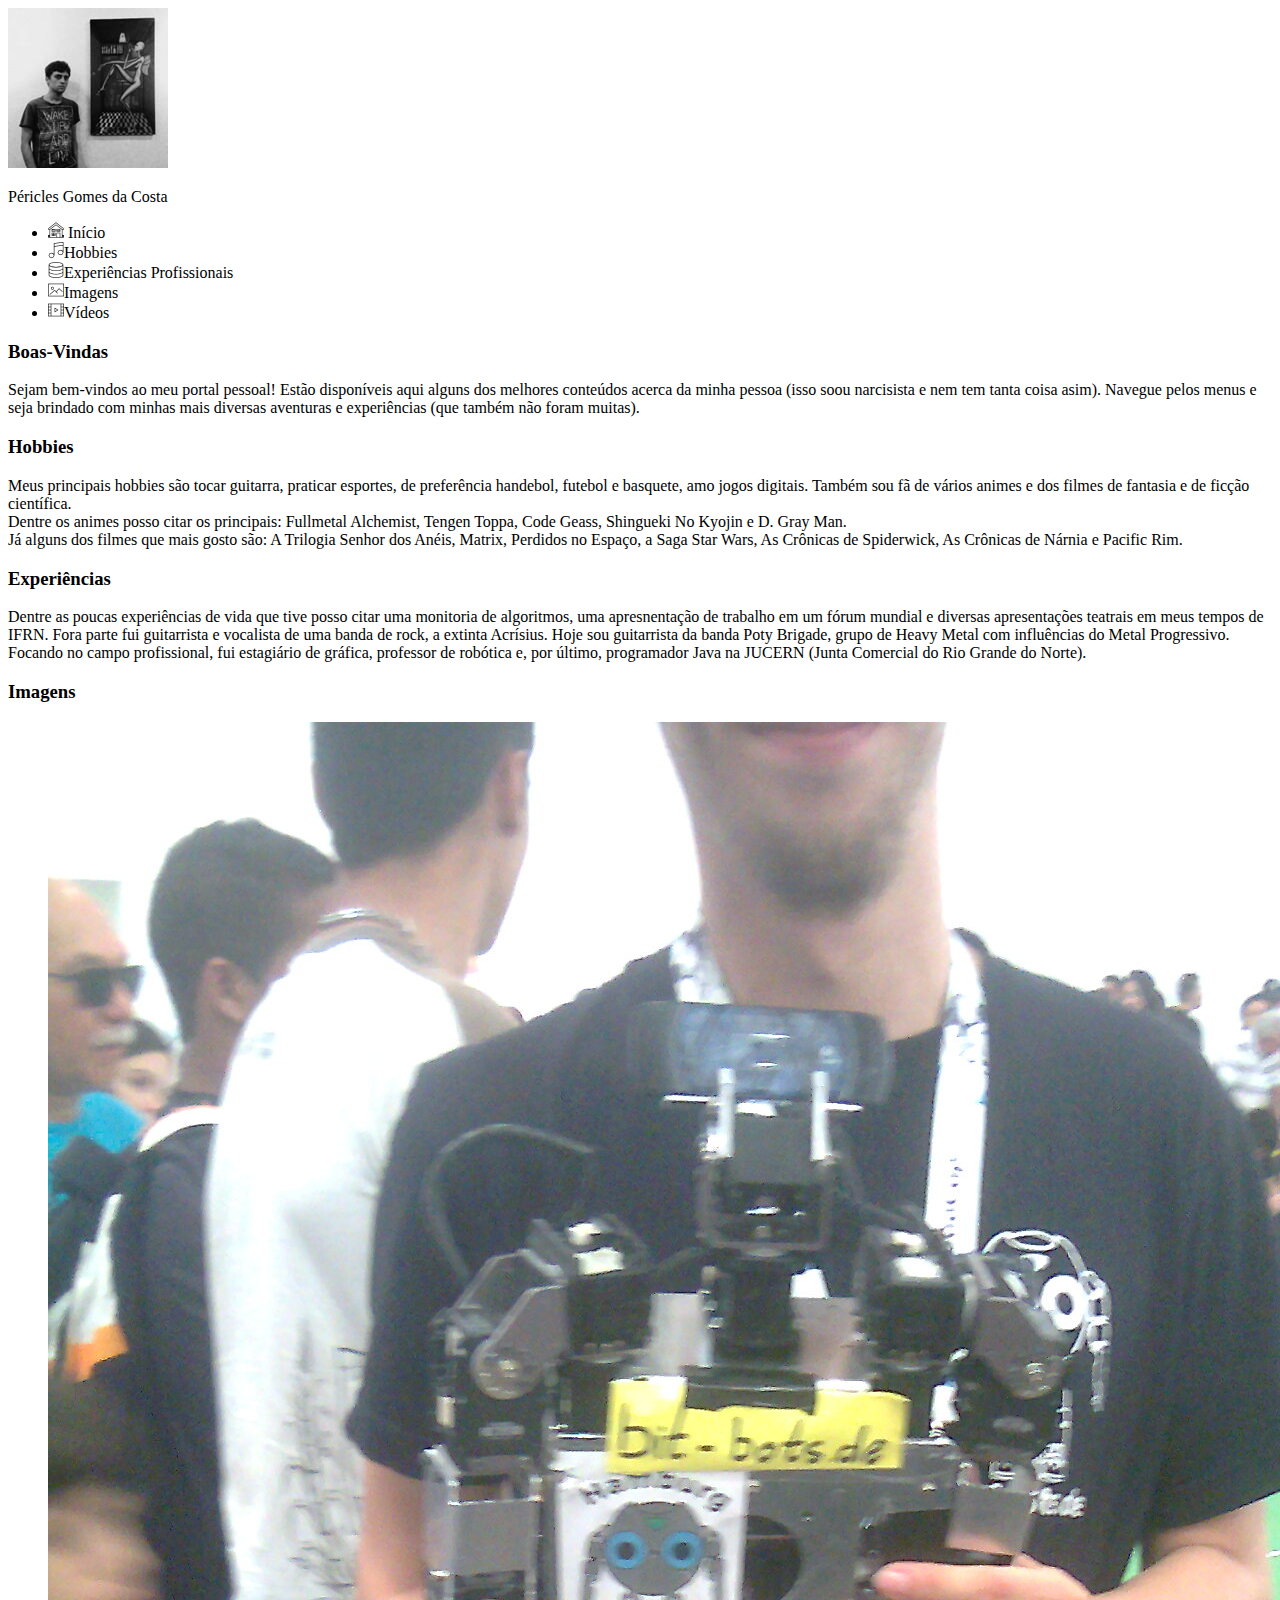
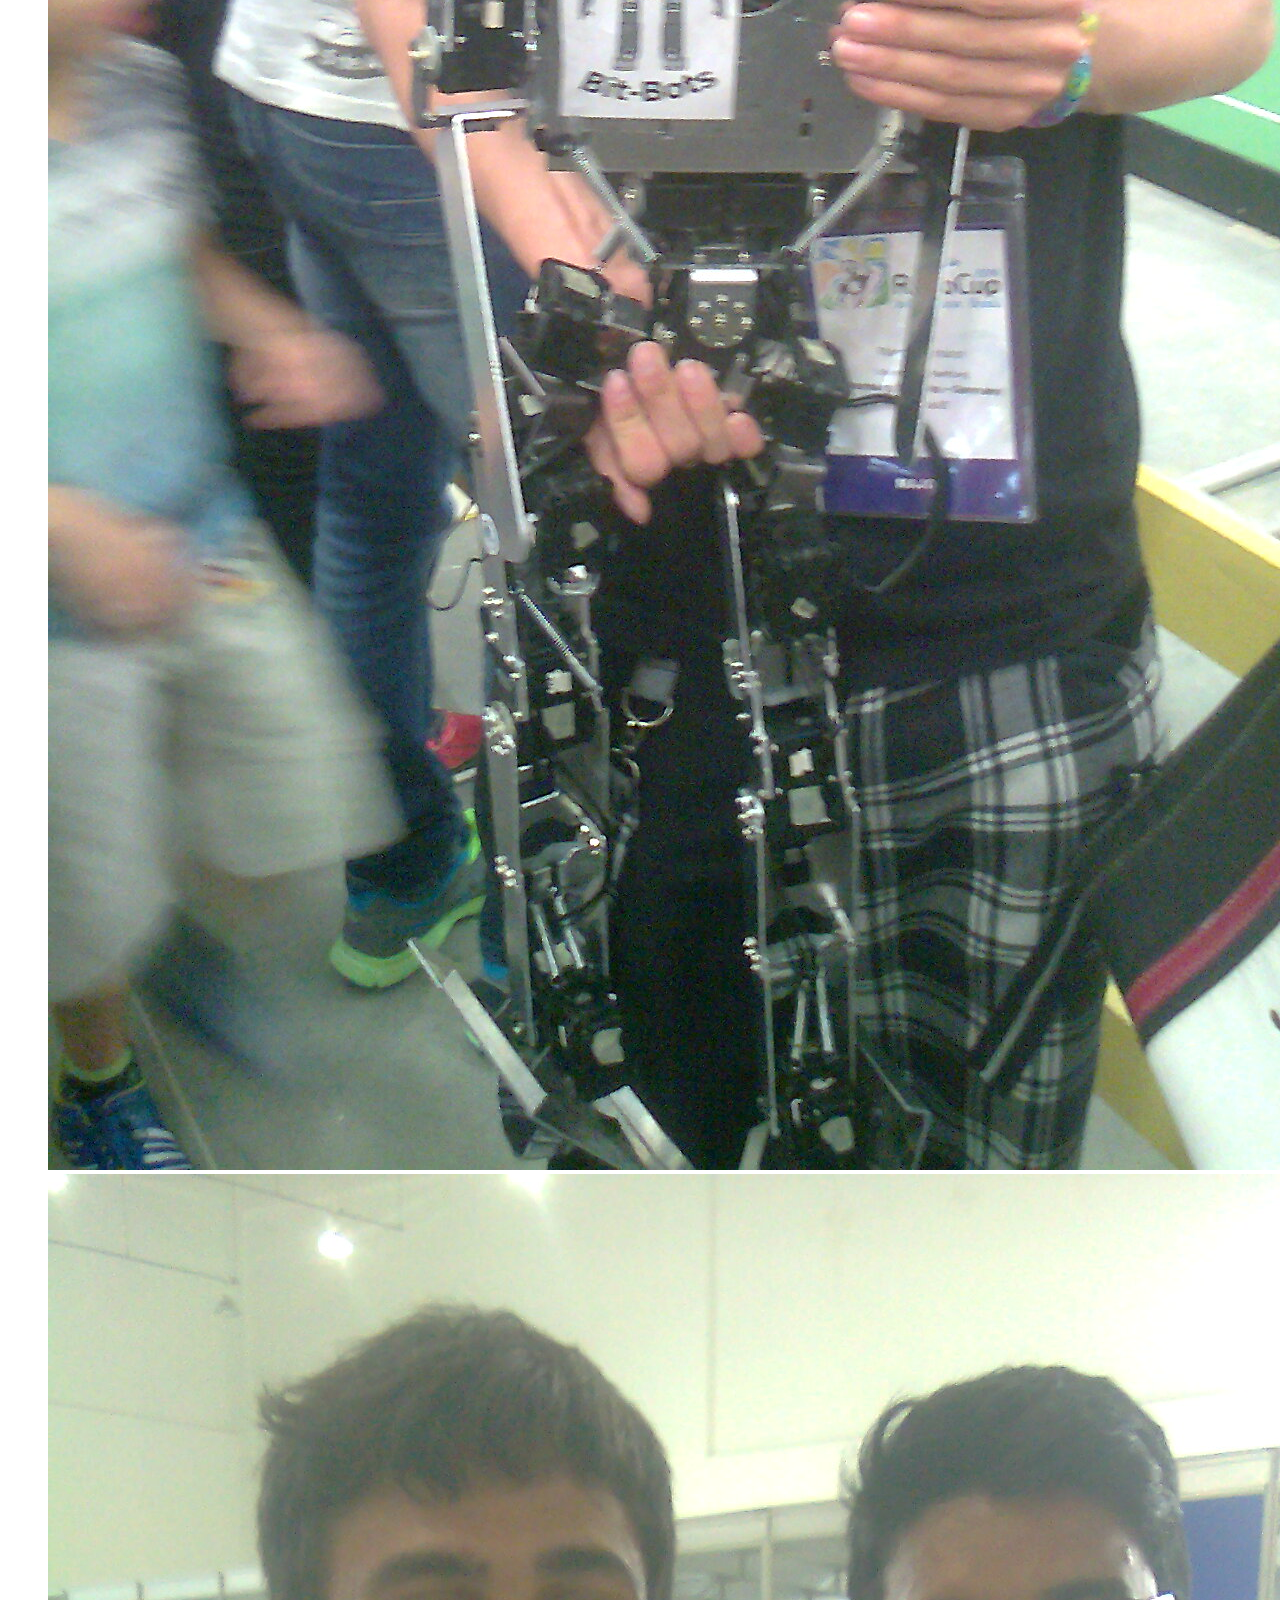
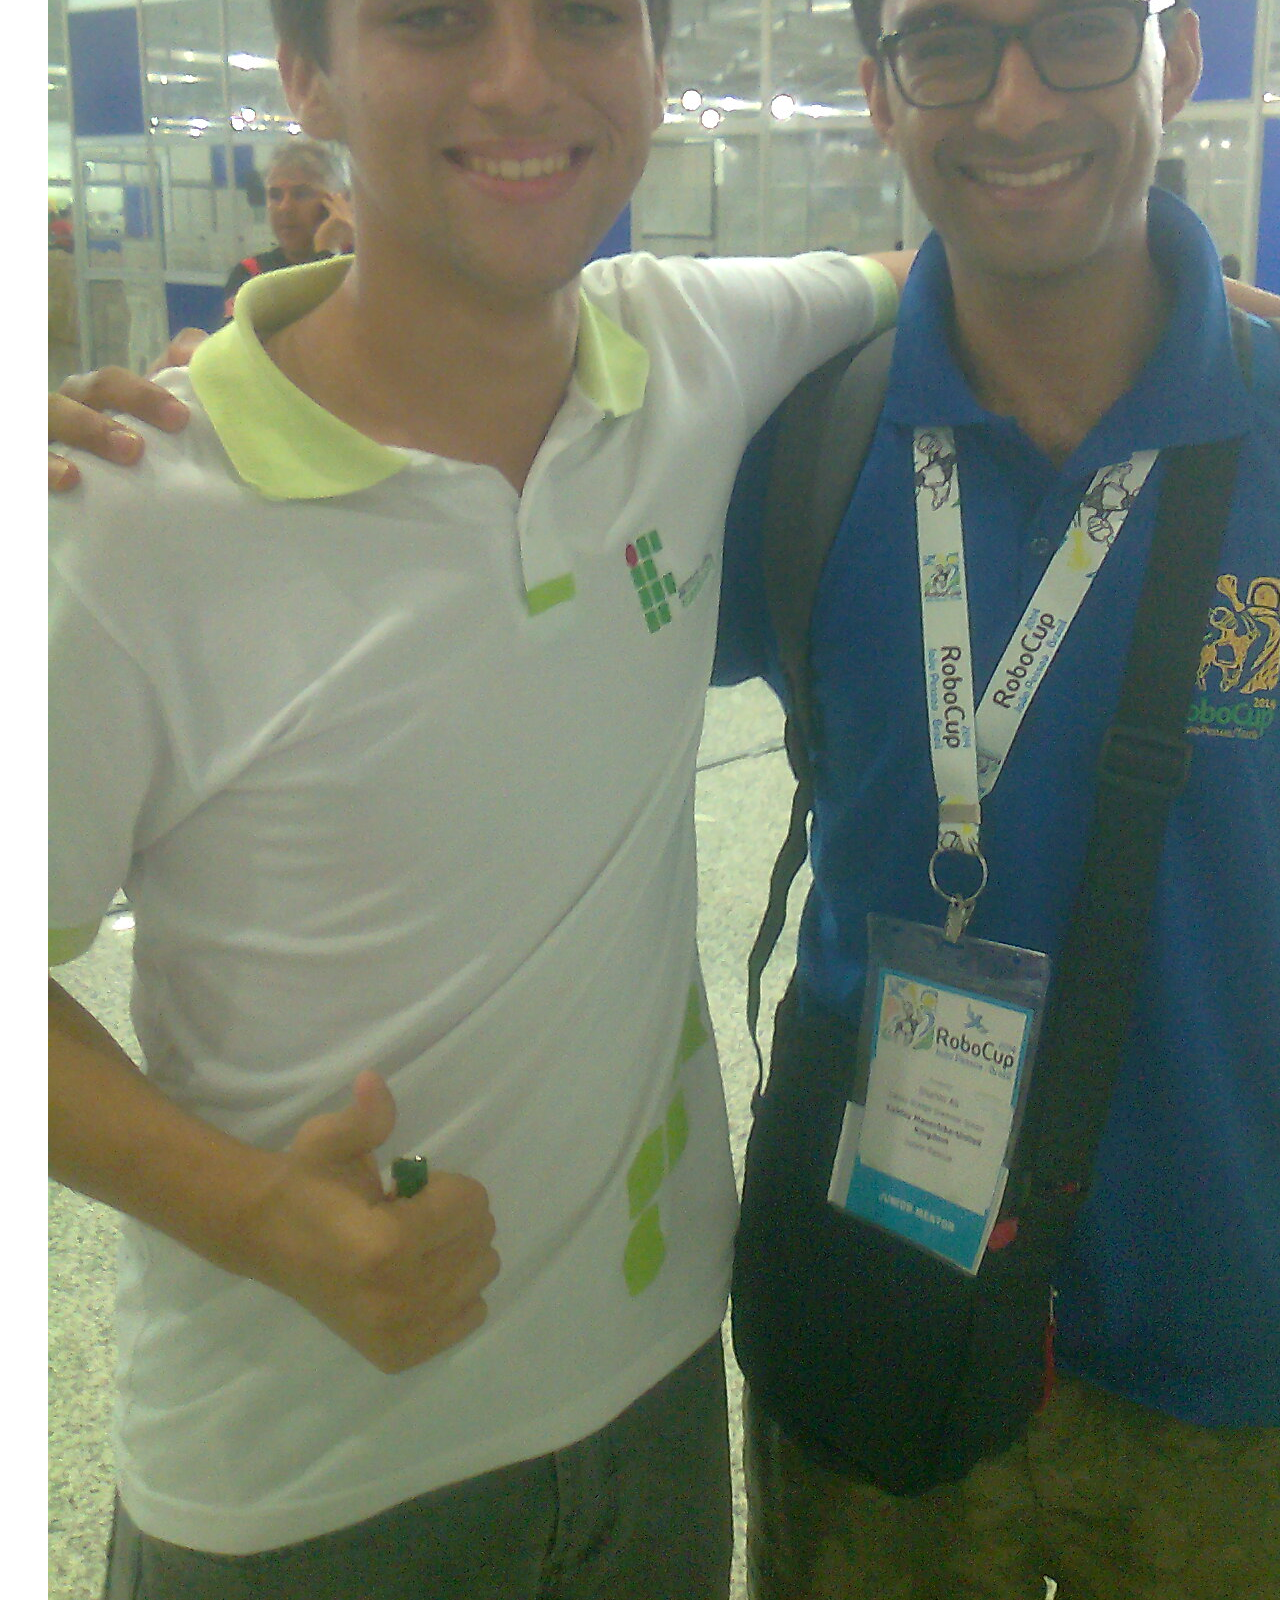
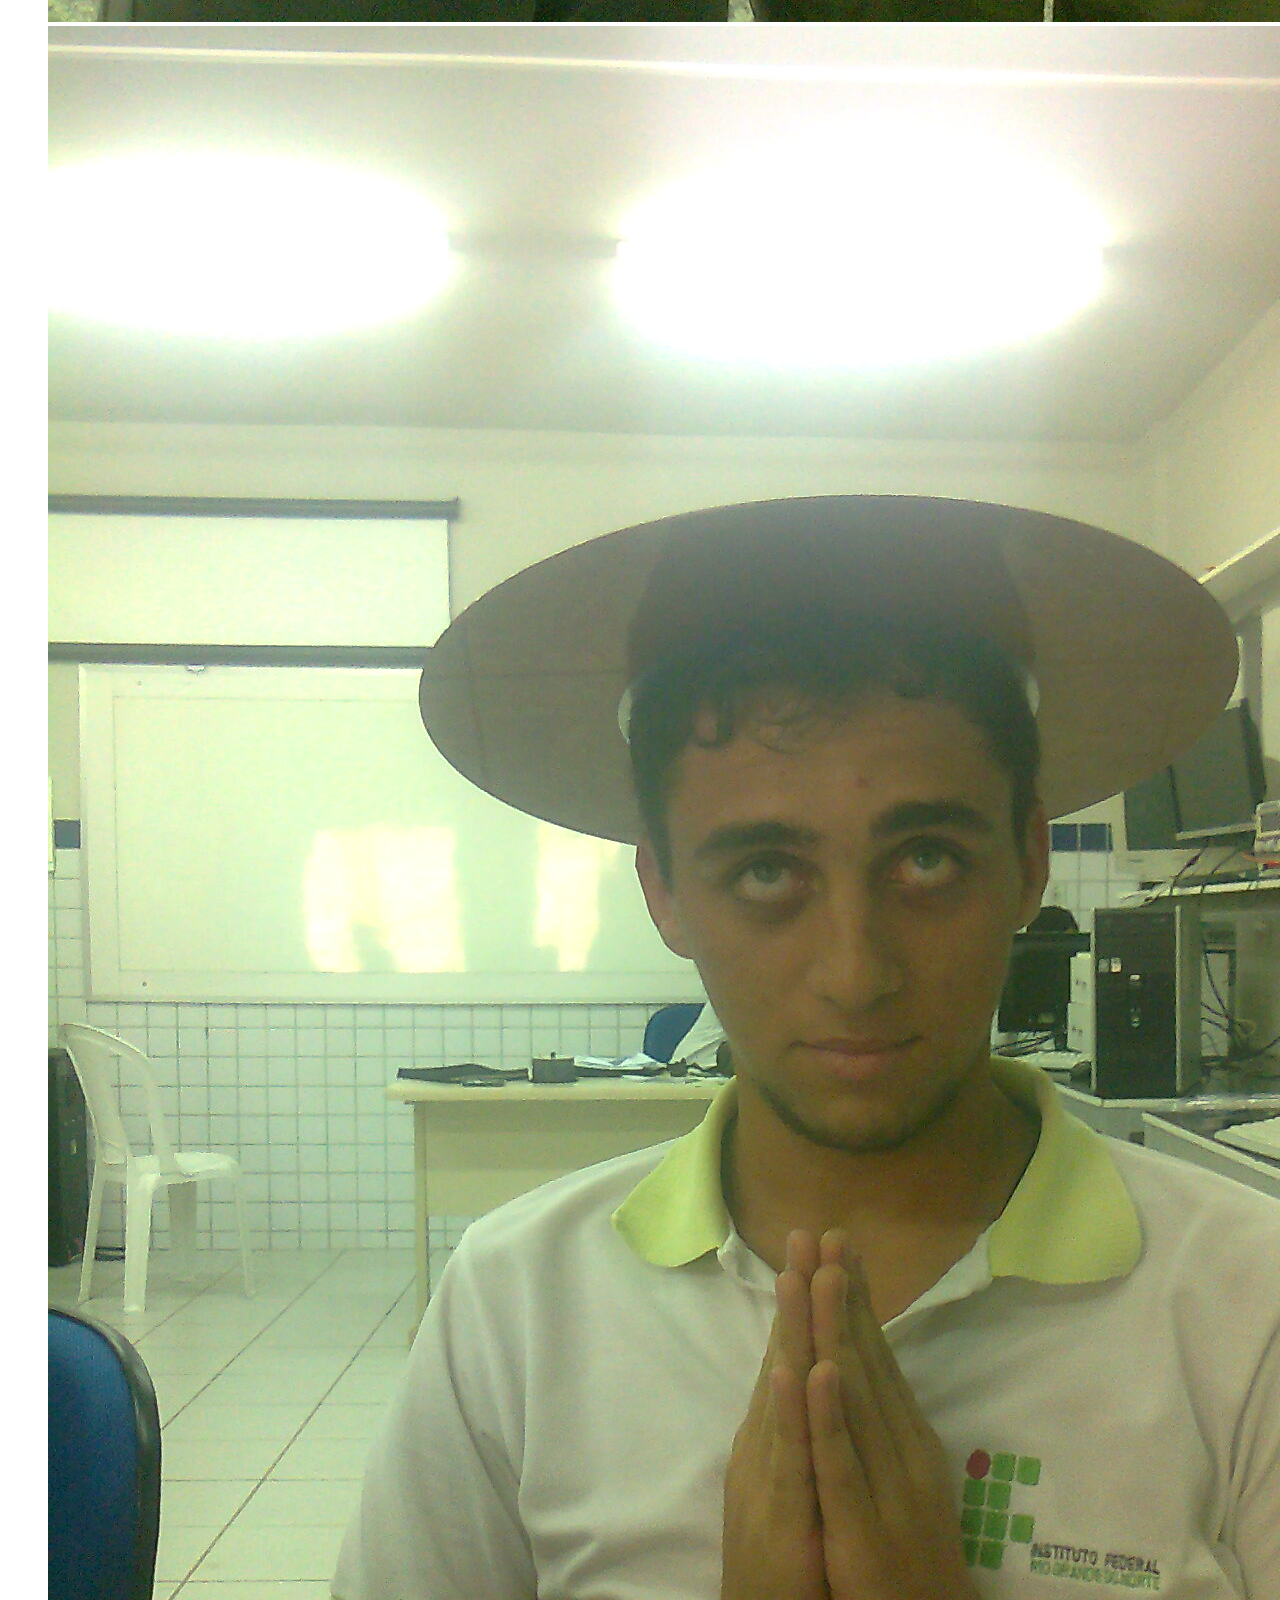
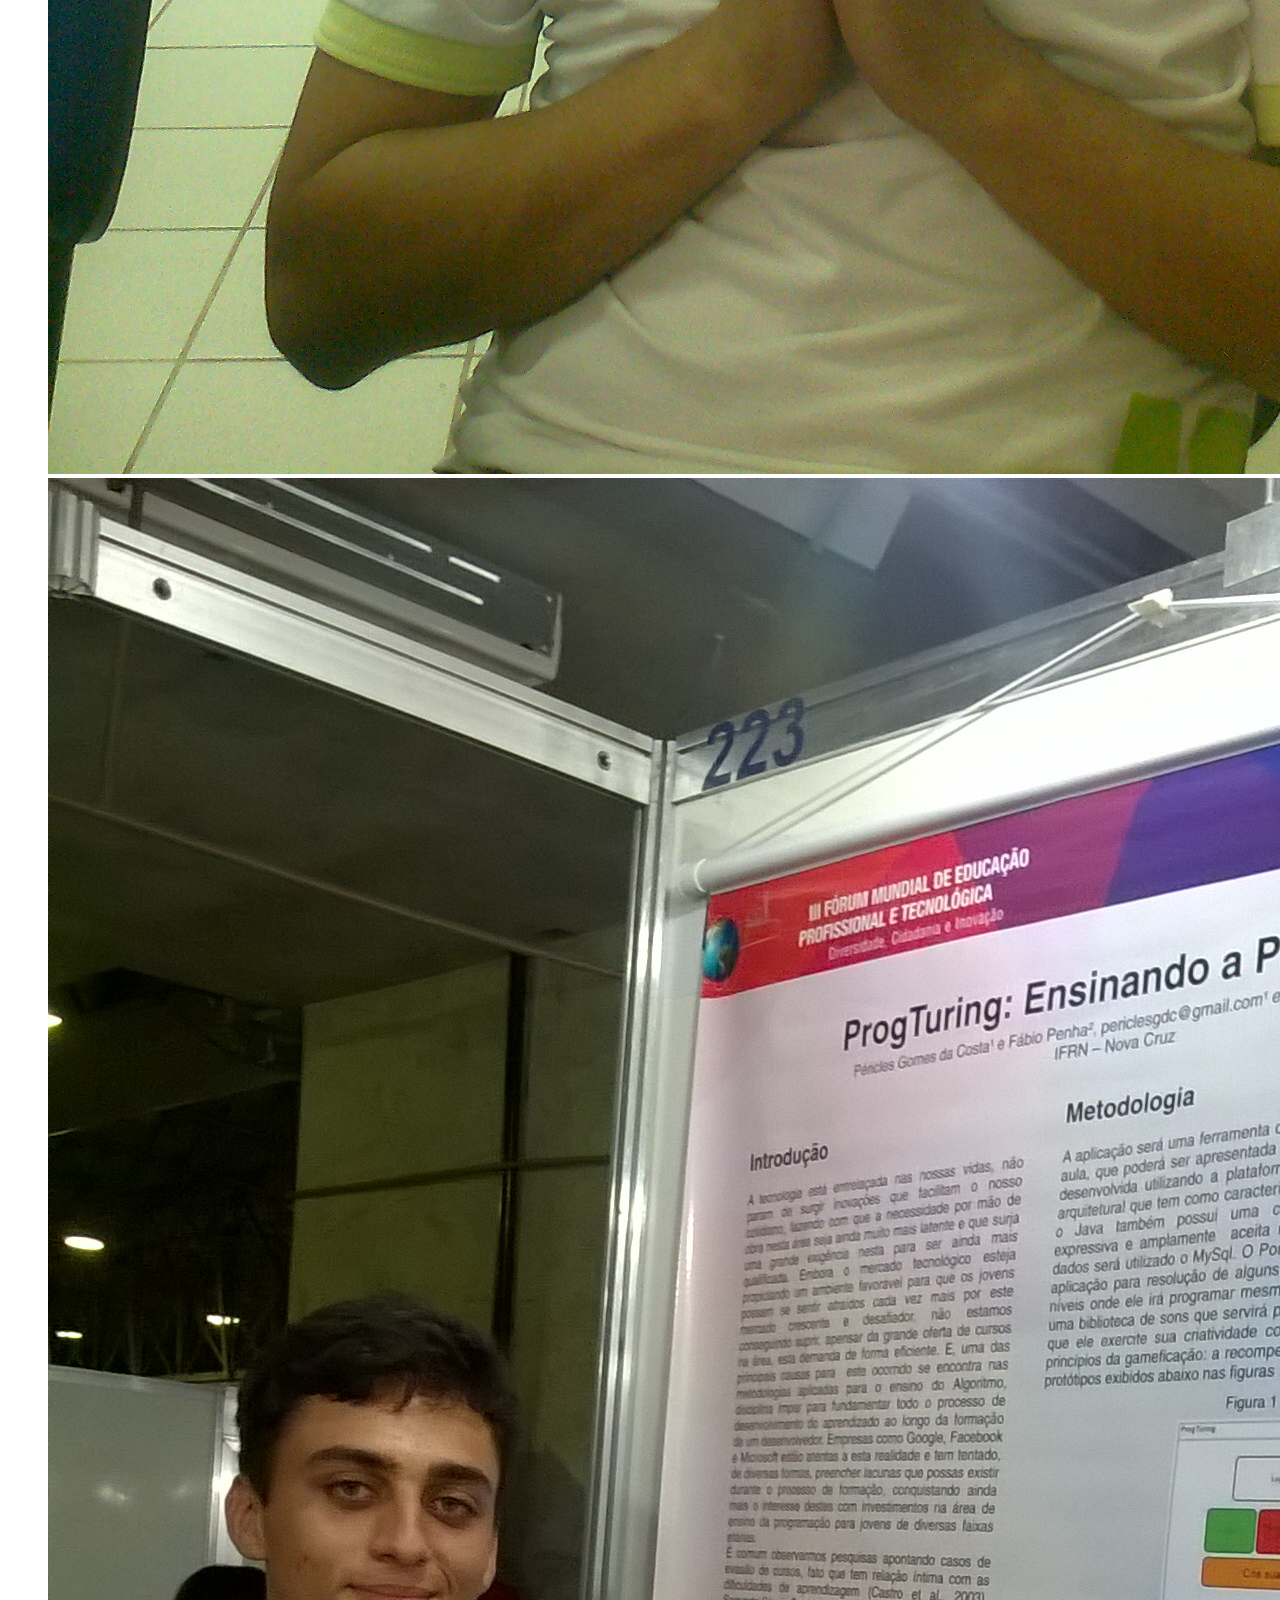
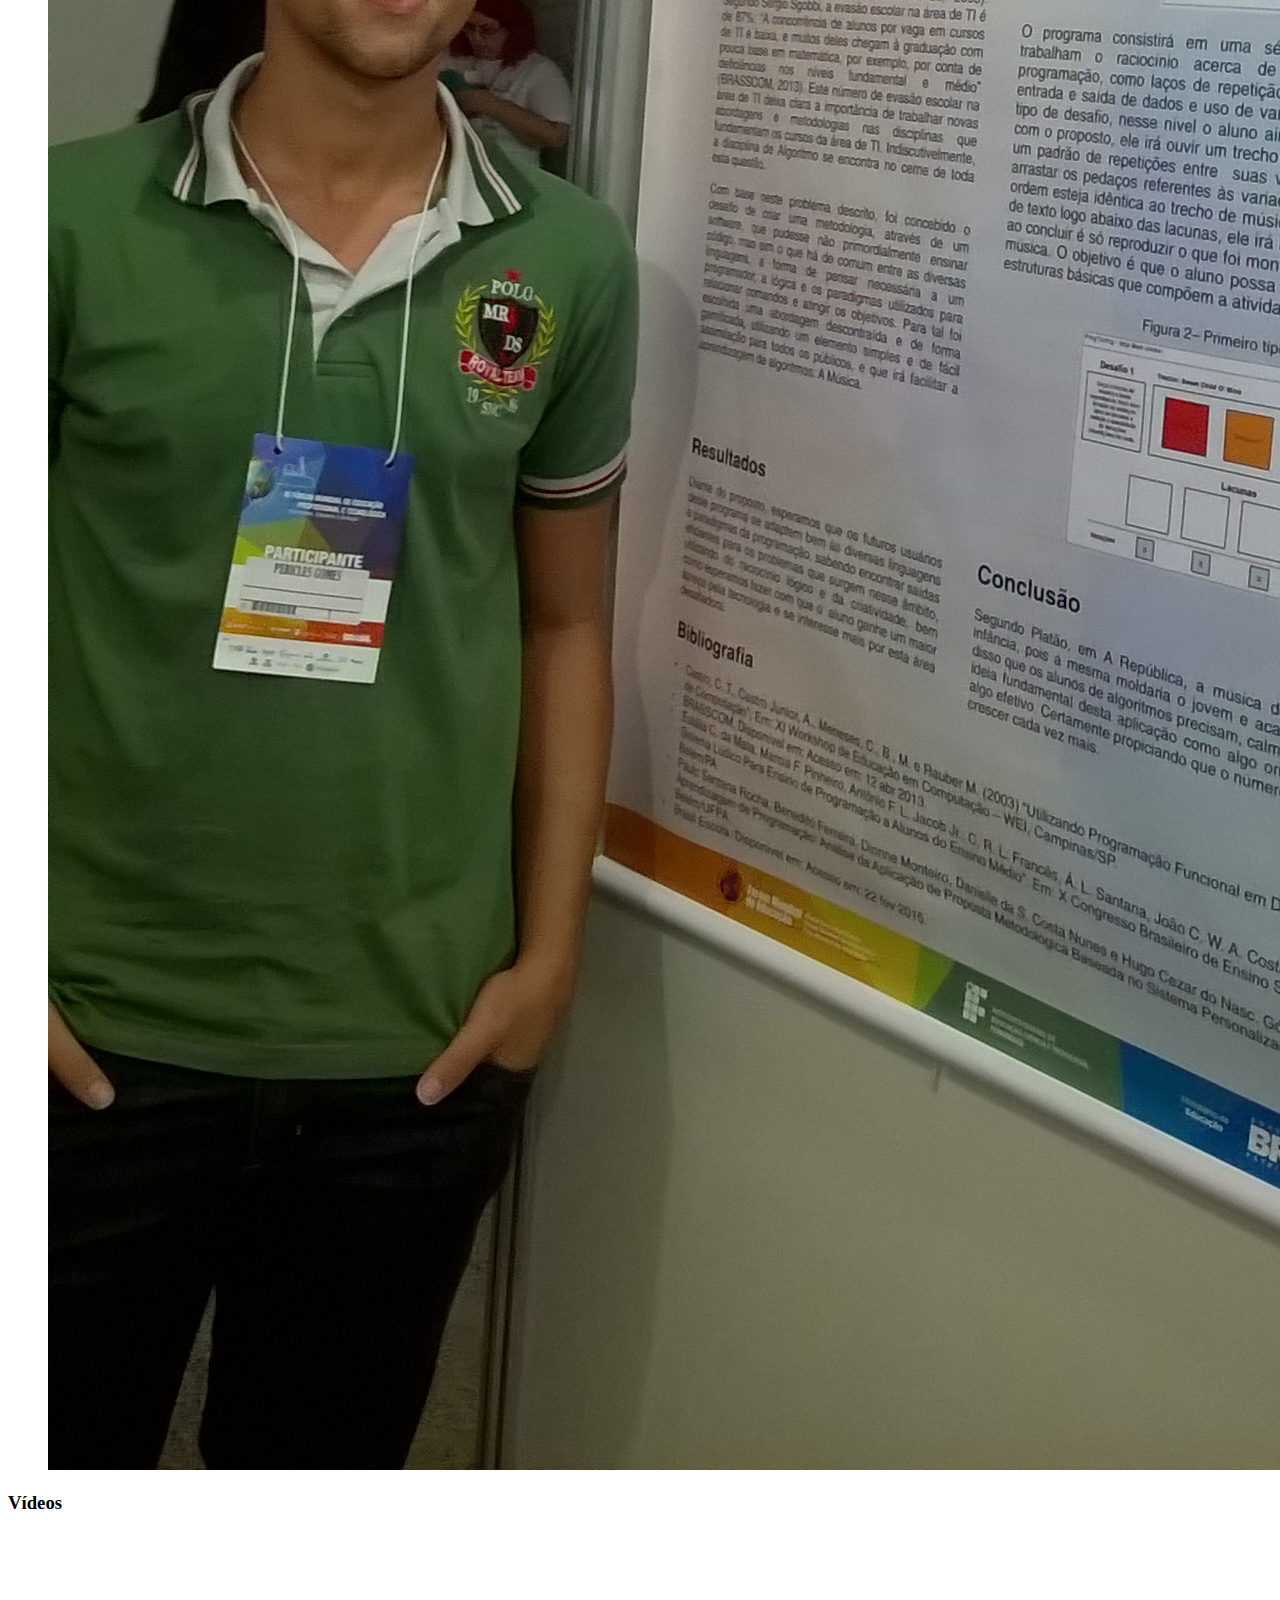
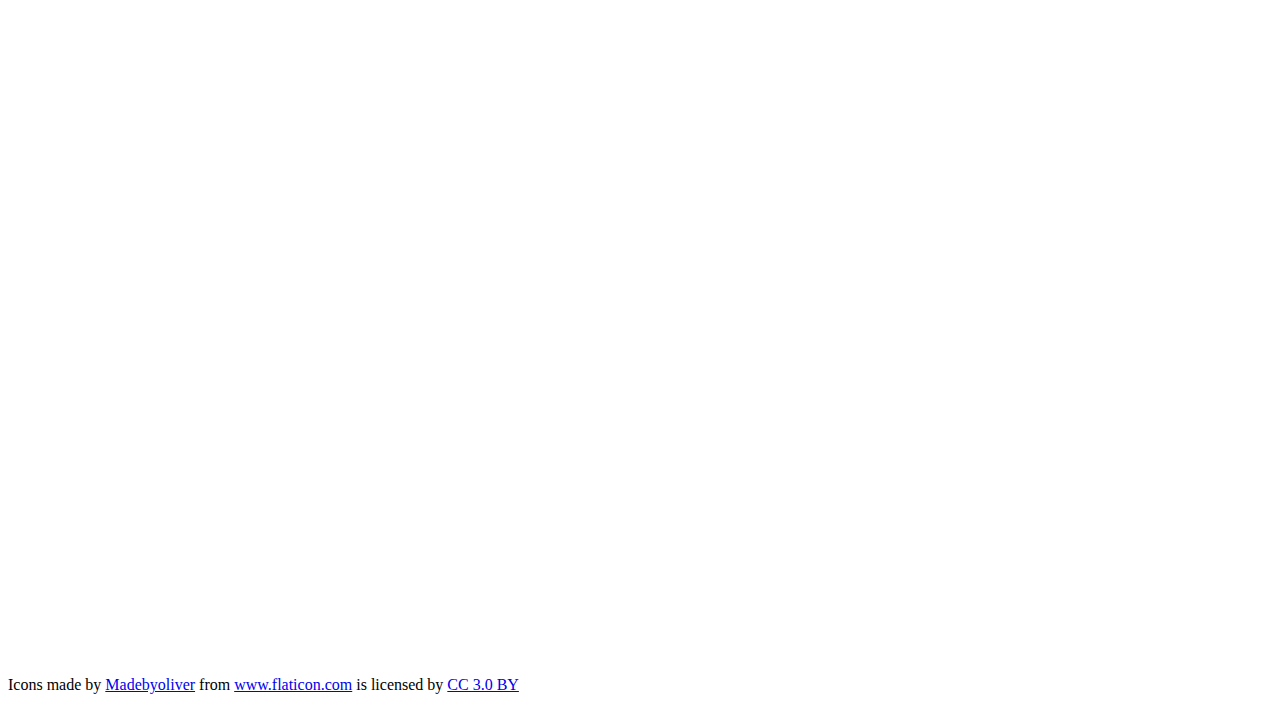
<file: index.html>
<!DOCTYPE html>
<html>
<head>
	<meta charset="utf-8">
	<script type="text/javascript" src="assets/javascript/jquery.js"></script>
	<script type="text/javascript" src="assets/javascript/functions.js"></script>
	<link rel="stylesheet" type="text/css" href="assets/style/mobile.css" media="screen and (max-device-width: 1000px)">
	<link href="https://fonts.googleapis.com/css?family=Montserrat" rel="stylesheet">
	<link rel="shortcut icon" type="image/png" href="assets/images/icons/favicon.png"/>

	<title>Péricles GDC</title>
</head>
<body>
	<div id="container">
		<header>
			<div id="title">
				<img src="assets/images/profile.jpg" id="profile-img" />
				<p>Péricles Gomes da Costa</p>
			</div>
		</header>
		<div id="middle">
			<div id="menu">
				<ul>
					<li class="dark-blue" onclick="updateContent(1)"><img src="assets/images/icons/house.png" class="icon"> Início</li>
					<li class="light-blue" onclick="updateContent(2)"><img src="assets/images/icons/music-player.png" class="icon">Hobbies</li>
					<li class="light-blue" onclick="updateContent(3)"><img src="assets/images/icons/database.png" class="icon">Experiências Profissionais</li>
					<li class="light-blue" onclick="updateContent(4)"><img src="assets/images/icons/picture.png" class="icon">Imagens</li>
					<li class="light-blue" onclick="updateContent(5)"><img src="assets/images/icons/video-player.png" class="icon">Vídeos</li>
				</ul>
			</div>
			<div id="content" class="long-text">
				<div class="visible">
					<h3>Boas-Vindas</h3>
					<p>
						Sejam bem-vindos ao meu portal pessoal! Estão disponíveis aqui alguns dos melhores conteúdos acerca da minha pessoa (isso soou narcisista e nem tem tanta coisa asim). Navegue pelos menus e seja brindado com minhas mais diversas aventuras e experiências (que também não foram muitas).
					</p>
				</div>

				<div class="hidden">
					<h3>Hobbies</h3>
					<p>
						Meus principais hobbies são tocar guitarra, praticar esportes, de preferência handebol, futebol e basquete, amo jogos digitais. Também sou fã de vários animes e dos filmes de fantasia e de ficção científica. <br/>
						Dentre os animes posso citar os principais: Fullmetal Alchemist, Tengen Toppa, Code Geass, Shingueki No Kyojin e D. Gray Man. <br/>
						Já alguns dos filmes que mais gosto são: A Trilogia Senhor dos Anéis, Matrix, Perdidos no Espaço, a Saga Star Wars, As Crônicas de Spiderwick, As Crônicas de Nárnia e Pacific Rim.
					</p>
				</div>

				<div class="hidden">
					<h3>Experiências</h3>
					<p>
						Dentre as poucas experiências de vida que tive posso citar uma monitoria de algoritmos, uma apresnentação de trabalho em um fórum mundial e diversas apresentações teatrais em meus tempos de IFRN. Fora parte fui guitarrista e vocalista de uma banda de rock, a extinta Acrísius. Hoje sou guitarrista da banda Poty Brigade, grupo de Heavy Metal com influências do Metal Progressivo. <br/>
						Focando no campo profissional, fui estagiário de gráfica, professor de robótica e, por último, programador Java na JUCERN (Junta Comercial do Rio Grande do Norte).
					</p>
				</div>

				<div class="hidden">
					<h3>Imagens</h3>
					<p>
						<figure>
							<img src="assets/images/pic1.jpg">
							<img src="assets/images/pic2.jpg">
							<img src="assets/images/pic3.jpg">
							<img src="assets/images/pic4.jpg">
						</figure>
					</p>
				</div>

				<div class="hidden">
					<h3>Vídeos</h3>
					<iframe src="https://www.facebook.com/plugins/video.php?href=https%3A%2F%2Fwww.facebook.com%2Fpoty.brigade%2Fvideos%2F2108108569416784%2F&show_text=0&width=560" width="560" height="315" style="border:none;overflow:hidden" scrolling="no" frameborder="0" allowTransparency="true" allowFullScreen="true"></iframe>
					<iframe src="https://www.facebook.com/plugins/video.php?href=https%3A%2F%2Fwww.facebook.com%2Fpoty.brigade%2Fvideos%2F2097400780487563%2F&show_text=0&width=560" width="560" height="315" style="border:none;overflow:hidden" scrolling="no" frameborder="0" allowTransparency="true" allowFullScreen="true"></iframe>
					<iframe src="https://www.facebook.com/plugins/video.php?href=https%3A%2F%2Fwww.facebook.com%2FBandaAcrisius%2Fvideos%2F1068097399888338%2F&show_text=0&width=560" width="560" height="420" style="border:none;overflow:hidden" scrolling="no" frameborder="0" allowTransparency="true" allowFullScreen="true"></iframe>
					<iframe src="https://www.facebook.com/plugins/video.php?href=https%3A%2F%2Fwww.facebook.com%2FBandaAcrisius%2Fvideos%2F966175926747153%2F&show_text=0&width=560" width="560" height="314" style="border:none;overflow:hidden" scrolling="no" frameborder="0" allowTransparency="true" allowFullScreen="true"></iframe>
				</div>
			</div>
		</div>
		<footer>
			<div class="reference">
				Icons made by <a href="https://www.flaticon.com/authors/madebyoliver" title="Madebyoliver">Madebyoliver</a> from <a href="https://www.flaticon.com/" title="Flaticon">www.flaticon.com</a> is licensed by <a href="http://creativecommons.org/licenses/by/3.0/" title="Creative Commons BY 3.0" target="_blank">CC 3.0 BY</a>
			</div>
			
		</footer>
	</div>
</body>
</html>
</file>
<file: assets/style/mobile.css>
#container {
	width: 100%;
	display: block;
	font-family: Montserrat;
}

#container , #title, header, #profile-img {
	margin: auto;
	text-align: center;
}

#profile-img {
	width: 30%;
	margin-top: 30px;
	box-shadow: 10px 10px 30px #000000;
}

#title {
	height: 600px;
	margin: auto;
	background-image: url("../images/bg-header.png");
	background-repeat: no-repeat;
	background-size: 100%;
	border: 2px solid #3663ff;
	border-radius: 5px;
}

#title p {
	font-size: 80px;
	font-weight: bolder;
	text-shadow: 1px 1px 30px #FFF;
	margin-top: 15px;
}

.icon {
	width: 3%;
	margin-right: 5px;
}

#content {
	margin: 25px 0px 25px 0px;
	padding: 25px 0px 25px 0px;
	border: 3px solid #3663ff;
	border-radius: 5px;
}

ul {
	padding: 0;
	margin: 0;
}

li {
	list-style-type: none;
	margin: 10px 0px 10px 0px;
	padding: 15px 0px 15px 0px;
	border-radius: 5px;
	font-size: 30px;
	color: #000a44;
}

.light-blue {
	background-color: #5b50ff;
	border: 3px solid #3663ff;
}

.dark-blue {
	background-color: #617392;
	border: 3px solid #900000;
}

a {
	text-decoration: none;
	color: #030094;
}

.reference {
	font-size: 10px;
}

.long-text {
	font-size: 210%;
}

.hidden {
	display: none;
}

figure img {
	width: 45%;
	margin 2px;
}
</file>
